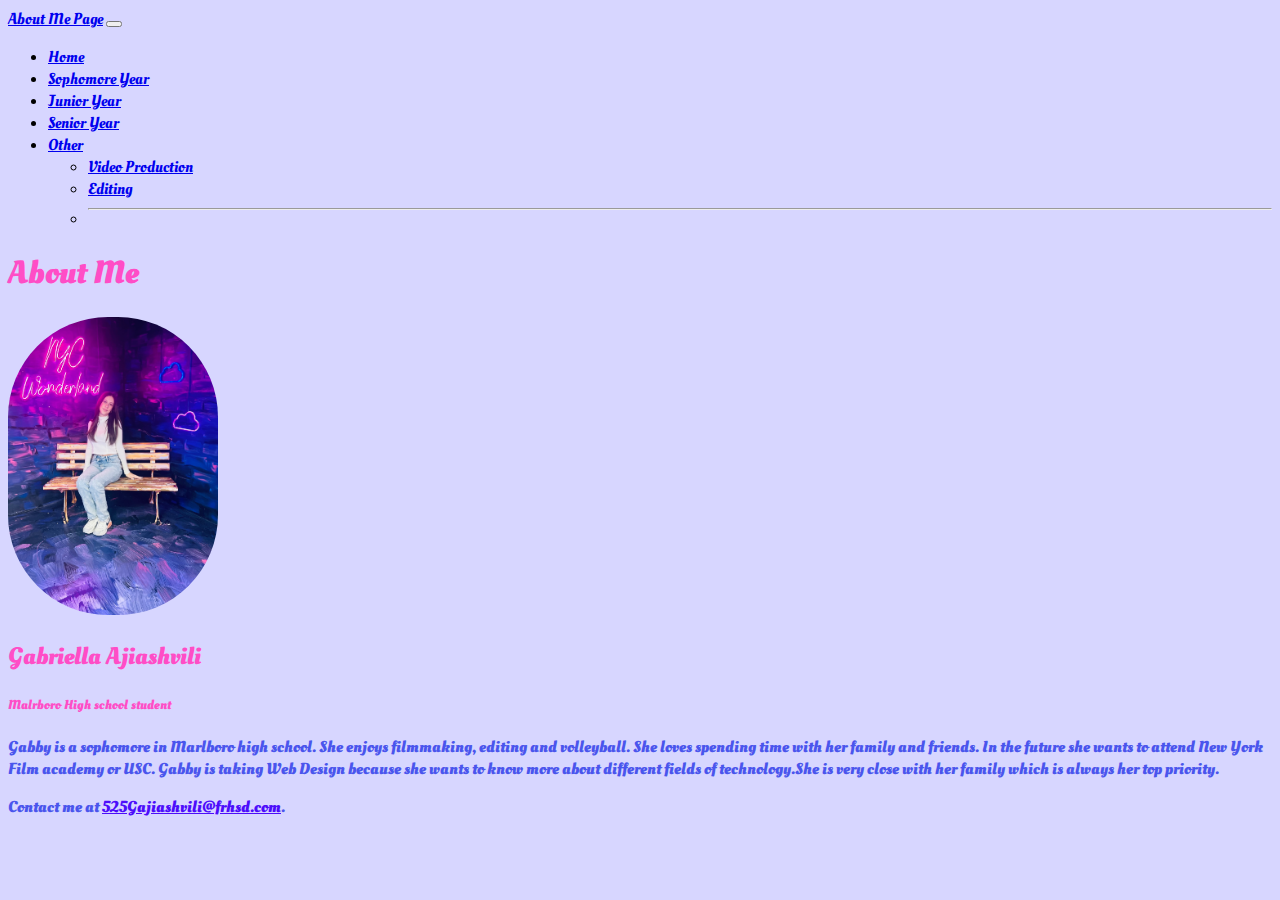
<file: index.html>
<!DOCTYPE html>
<html lang="en">

<head>
  <meta charset="utf-8">
  <meta name="viewport" content="width=device-width, initial-scale=1">
  <title>Bootstrap demo</title>
  <link href="https://cdn.jsdelivr.net/npm/bootstrap@5.3.0-alpha1/dist/css/bootstrap.min.css" rel="stylesheet"
    integrity="sha384-GLhlTQ8iRABdZLl6O3oVMWSktQOp6b7In1Zl3/Jr59b6EGGoI1aFkw7cmDA6j6gD" crossorigin="anonymous">
  <!--   font -->
  <link rel="preconnect" href="https://fonts.googleapis.com">
  <link rel="preconnect" href="https://fonts.gstatic.com" crossorigin>
  <link href="https://fonts.googleapis.com/css2?family=Oleo+Script&display=swap" rel="stylesheet">
  <link href="https://fonts.googleapis.com/css2?family=Oleo+Script&display=swap" rel="stylesheet">
  <link href="style.css" rel="stylesheet">
</head>

<body>
  <div class="container-fluid">

    <!-- Navbar starts-->


    <nav class="navbar navbar-expand-lg bg-body-tertiary">
      <div class="container-fluid">
        <a class="navbar-brand" href="#">About Me Page</a>
        <button class="navbar-toggler" type="button" data-bs-toggle="collapse" data-bs-target="#navbarNavDropdown"
          aria-controls="navbarNavDropdown" aria-expanded="false" aria-label="Toggle navigation">
          <span class="navbar-toggler-icon text-white"></span>
        </button>
        <div class="collapse navbar-collapse" id="navbarNavDropdown">
          <ul class="navbar-nav">
            <li class="nav-item">
              <a class="nav-link active" aria-current="page" href="index.html">Home</a>
            </li>
            <li class="nav-item">
              <a class="nav-link " href="sophomoreyear.html">Sophomore Year</a>
            </li>
            <li class="nav-item">
              <a class="nav-link" href="junioryear.html">Junior Year </a>
            </li>
            <li class="nav-item">
              <a class="nav-link" href="senioryear.html">Senior Year</a>
            </li>
            <li class="nav-item dropdown">
              <a class="nav-link dropdown-toggle" href="other.html" role="button" data-bs-toggle="dropdown"
                aria-expanded="false">
                Other
              </a>
              <ul class="dropdown-menu">
                <li><a class="dropdown-item" href="video.html">Video Production</a></li>
                <li><a class="dropdown-item" href="edit.html">Editing</a></li>
                <li>
                  <hr class="dropdown-divider">
                </li>
              </ul>
            </li>
          </ul>
        </div>
      </div>
    </nav>

    <!--Navbar ends -->

    <!-- start of page -->
    <div class="container">
      <h1 class="text-center my-5">About Me</h1>

<!--       start of row -->
      <div class="row">
        <div class="col-md-4 text-center">
          <img src="IMG_1496.jpg" alt="My Avatar" class="mx-auto-sm" style="width:210px; border-radius:100px;">
        </div>
        <div class="col-md-8">
          <h2>Gabriella Ajiashvili</h2>
          <h5>Malrboro High school student</h5>
          <p>Gabby is a sophomore in Marlboro high school. She enjoys filmmaking, editing and volleyball. She loves
            spending time with her family and friends. In the future she wants to attend New York Film academy or USC.
            Gabby is taking Web Design because she wants to know more about different fields of technology.She is very
            close with her family which is always her top priority. </p>
          <p>Contact me at <a class="link" href="525Gajiashvili@frhsd.com">525Gajiashvili@frhsd.com</a>.</p>
        </div>
      </div>
    </div>




  </div>
</body>
<script src="https://cdn.jsdelivr.net/npm/bootstrap@5.3.0-alpha1/dist/js/bootstrap.bundle.min.js"
  integrity="sha384-w76AqPfDkMBDXo30jS1Sgez6pr3x5MlQ1ZAGC+nuZB+EYdgRZgiwxhTBTkF7CXvN" crossorigin="anonymous"></script>


</html>
</file>
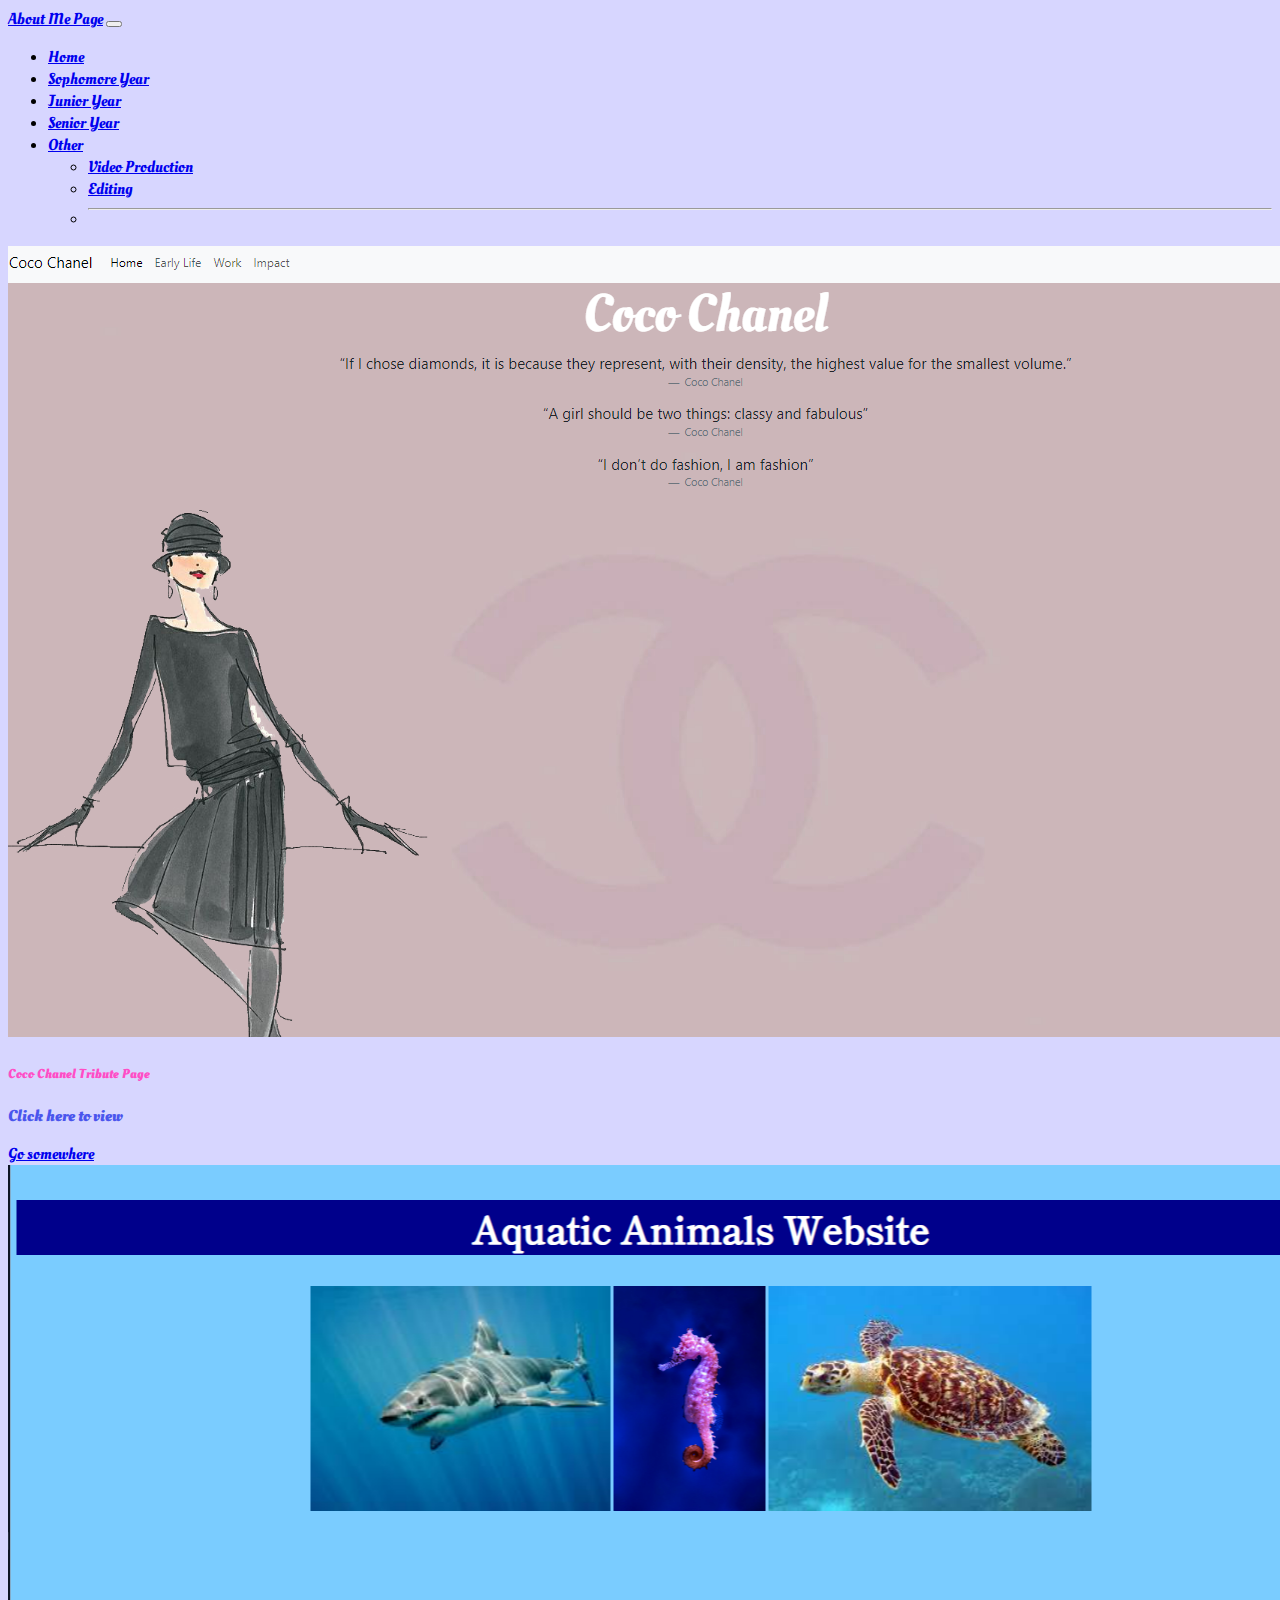
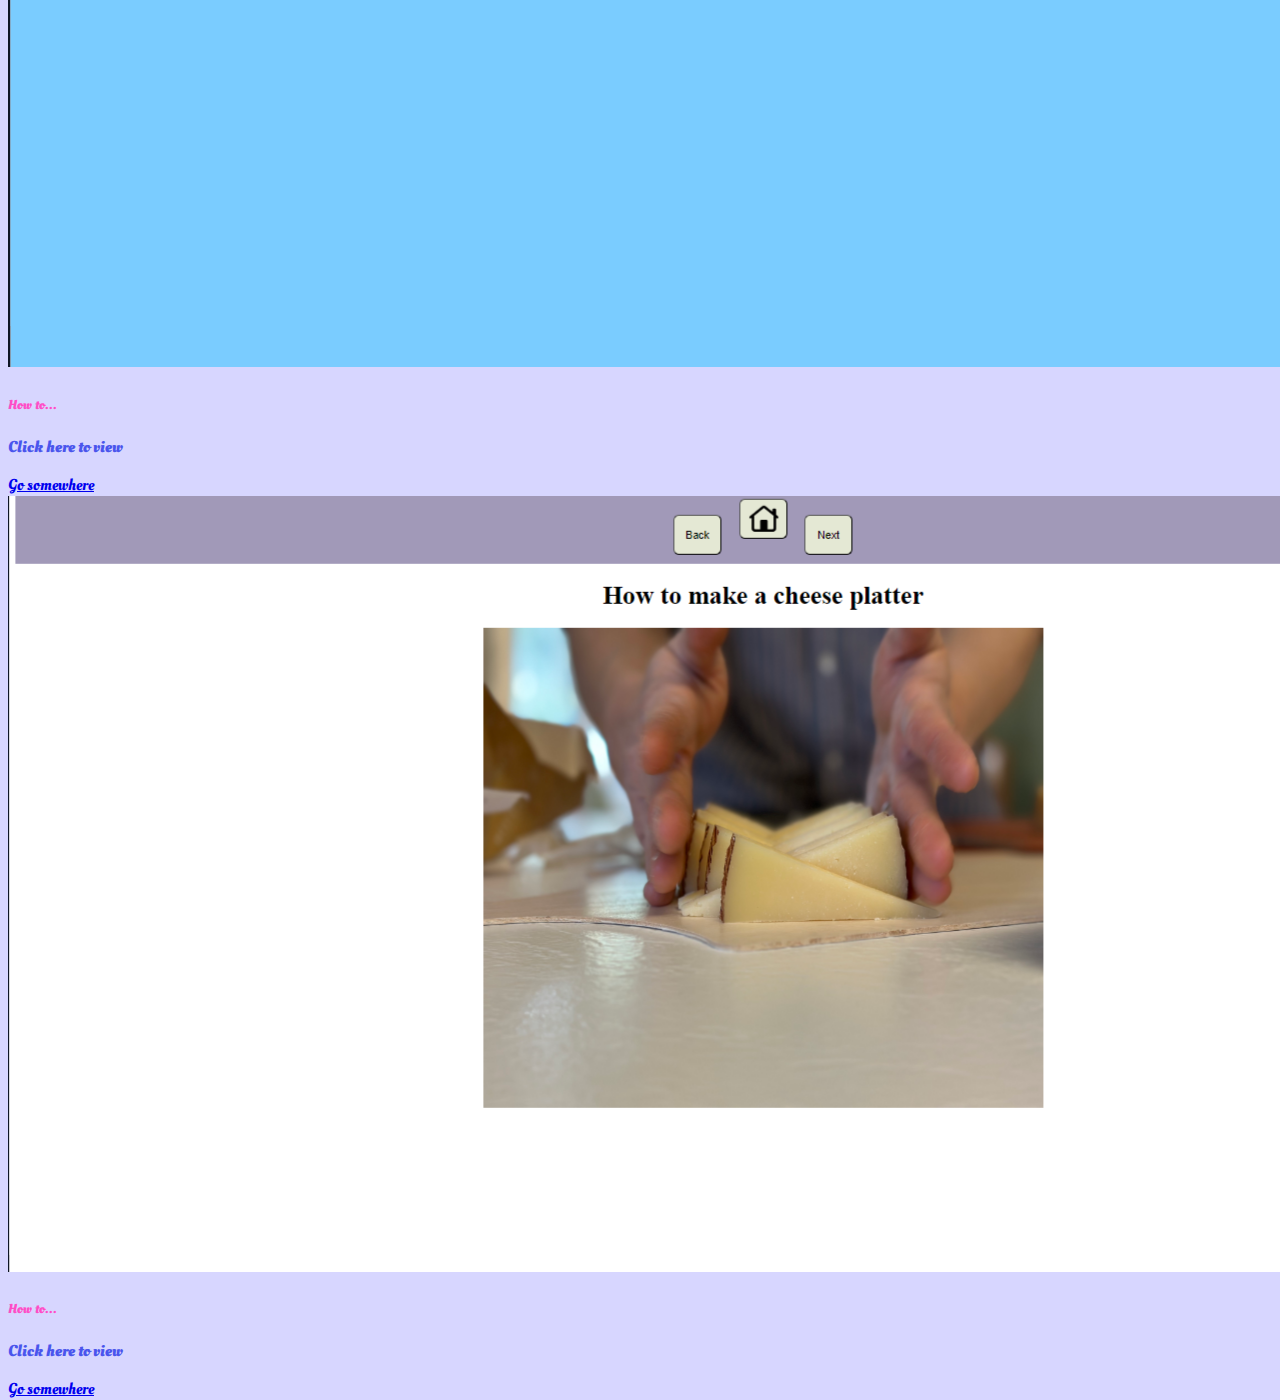
<file: sophomoreyear.html>
<!DOCTYPE html>
<html lang="en">

<head>
  <meta charset="utf-8">
  <meta name="viewport" content="width=device-width, initial-scale=1">
  <title>Bootstrap demo</title>
  <link href="https://cdn.jsdelivr.net/npm/bootstrap@5.3.0-alpha1/dist/css/bootstrap.min.css" rel="stylesheet"
    integrity="sha384-GLhlTQ8iRABdZLl6O3oVMWSktQOp6b7In1Zl3/Jr59b6EGGoI1aFkw7cmDA6j6gD" crossorigin="anonymous">
  <!--   font -->
  <link rel="preconnect" href="https://fonts.googleapis.com">
  <link rel="preconnect" href="https://fonts.gstatic.com" crossorigin>
  <link href="https://fonts.googleapis.com/css2?family=Oleo+Script&display=swap" rel="stylesheet">
  <link href="style.css" rel="stylesheet">
</head>

<body>


  <!-- Navbar starts-->
  <nav class="navbar navbar-expand-lg bg-body-tertiary">
    <div class="container-fluid">
      <a class="navbar-brand" href="#">About Me Page</a>
      <button class="navbar-toggler" type="button" data-bs-toggle="collapse" data-bs-target="#navbarNavDropdown"
        aria-controls="navbarNavDropdown" aria-expanded="false" aria-label="Toggle navigation">
        <span class="navbar-toggler-icon text-white"></span>
      </button>
      <div class="collapse navbar-collapse" id="navbarNavDropdown">
        <ul class="navbar-nav">
          <li class="nav-item">
            <a class="nav-link active" aria-current="page" href="index.html">Home</a>
          </li>
          <li class="nav-item">
            <a class="nav-link " href="sophomoreyear.html">Sophomore Year</a>
          </li>
          <li class="nav-item">
            <a class="nav-link" href="junioryear.html">Junior Year </a>
          </li>
          <li class="nav-item">
            <a class="nav-link" href="senioryear.html">Senior Year</a>
          </li>
          <li class="nav-item dropdown">
            <a class="nav-link dropdown-toggle" href="other.html" role="button" data-bs-toggle="dropdown"
              aria-expanded="false">
              Other
            </a>
            <ul class="dropdown-menu">
              <li><a class="dropdown-item" href="video.html">Video Production</a></li>
              <li><a class="dropdown-item" href="edit.html">Editing</a></li>
              <li>
                <hr class="dropdown-divider">
              </li>
            </ul>
          </li>
        </ul>
      </div>
    </div>
  </nav>

  <!--Navbar ends -->



  <!-- Cards Start  -->
  <div class="container text-center m-auto">
    <div class="row g-4">
      <div class="col-12 text-center">
        <div class="card m-auto">
          <img class="card-img-top" src="Screenshot (12).png" alt="Card image cap">
          <div class="card-body">
            <h5 class="card-title">Coco Chanel Tribute Page</h5>
            <p class="card-text">Click here to view </p>
            <a href="https://Designer-Tribute-Page-honors-web-design-blue-5-2.honors-web-design-blue-5.repl.co"
              class="btn btn-primary">Go somewhere</a>
          </div>
        </div>
      </div>

      <div class="col-12 text-center">
        <div class="card m-auto">
          <img class="card-img-top" src="Screenshot (14).png" alt="Card image cap">
          <div class="card-body">
            <h5 class="card-title">How to...</h5>
            <p class="card-text">Click here to view </p>
            <a href="https://How-to-GabriellaA2.honors-web-design-blue-5.repl.co"
               class="btn btn-primary">Go somewhere</a>
          </div>
        </div>
      </div>

      <div class="col-12 text-center">
        <div class="card m-auto">
          <img class="card-img-top" src="Screenshot (13).png" alt="Card image cap">
          <div class="card-body">
            <h5 class="card-title">How to...</h5>
            <p class="card-text">Click here to view </p>
            <a href="https://Aquatic-Animals-TCA2-GabriellaA2.honors-web-design-blue-5.repl.co"
               class="btn btn-primary">Go somewhere</a>
          </div>
        </div>
      </div>
    </div>
  </div>

















  <script src="https://cdn.jsdelivr.net/npm/bootstrap@5.3.0-alpha1/dist/js/bootstrap.bundle.min.js"
    integrity="sha384-w76AqPfDkMBDXo30jS1Sgez6pr3x5MlQ1ZAGC+nuZB+EYdgRZgiwxhTBTkF7CXvN"
    crossorigin="anonymous"></script>
</body>

</html>
</file>
<file: style.css>
html {
  height: 100%;
  width: 100%;
  background-color: d7d6ff;
  
}

h5{
  color: #ff4dc6;
  font-weight: bold;
}
p{
  color:  #4a55ed;
font-weight: bold;
}
h2{
  color:  #ff4dc6;

}
h1{
color: #ff4dc6

  ;}
.link{
  color: #4d0efb;
}

.container-fluid {
  padding: 0;
}

body{
  background-color: #d7d6ff;
  font-family: 'Oleo Script', cursive;
}
</file>
